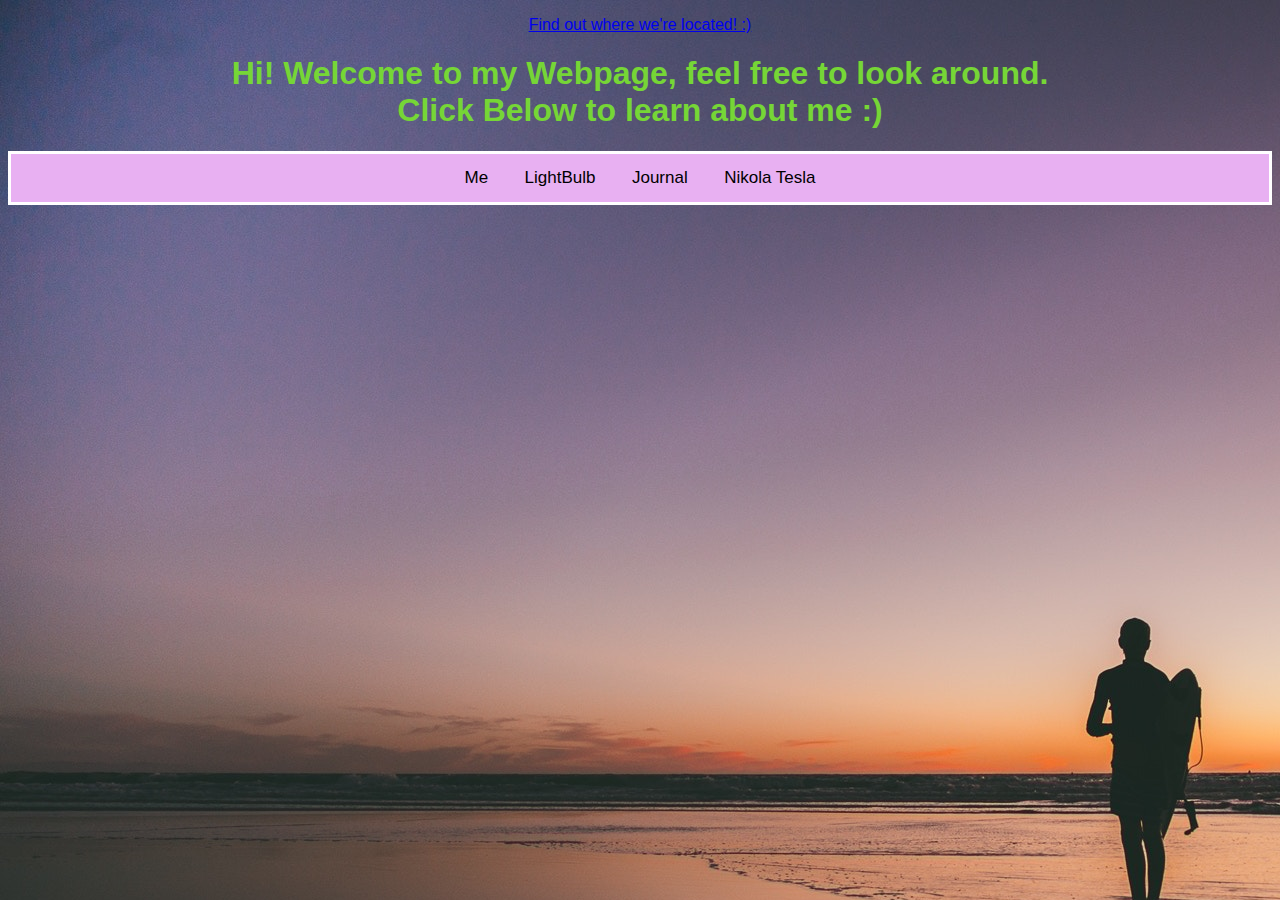
<file: index.html>
<!DOCTYPE html>
<html>

<head>

  <link rel="stylesheet" type="text/css" href="assignments.css">
  <style>
       #map {
        height: 400px;
        width: 50%;
       }
    </style>
</head>
<center>
<body>

  <body vlink="red">
  <p id="link"><a href="map.html">Find out where we're located! :)</a></p>
  <h1>
    Hi! Welcome to my Webpage, feel free to look around.<br>
    Click Below to learn about me :)
  </h1>
  <center>
  <div class="tab">
    <button class="tablinks" onclick="openCity(event, 'Me')">Me</button>
    <button class="tablinks" onclick="openCity(event, 'LightBulb')">LightBulb</button>
    <button class="tablinks" onclick="openCity(event, 'Journal')">Journal</button>
    <button class="tablinks" onclick="openCity(event, 'Nikola Tesla')">Nikola Tesla</button>
  </div>
</center>

  <div id="LightBulb" class="tabcontent">
    <h3>Here is my Lightbulb</h3>
    <img id="myImage" onclick="changeImage()" src="./img/pic_bulboff.gif" width="100" height="180">
    <p>Click on the Light Bulb to turn it on :)</p>
    <script>
      function changeImage() {
        var image = document.getElementById('myImage');
        if (image.src.match("bulbon")) {
          image.src = "./img/pic_bulboff.gif";
        } else {
          image.src = "./img/pic_bulbon.gif";
        }
      }
    </script>
  </div>
  <div id='Journal' class="tabcontent">
    <h3>6/13/17</h3>
    <p> Today is the day before our departure to Camp. I went with my sister to buy the necessities for it. I went to Big 5 Sporting Goods and CVS. It was pretty cool seeing everything in the camping section. After that I went to the library to check out
      some books which I plant to read over the summer. I got home and decided to play with a few friends, until 3:00; I went to eat with my sister and from there she dropped me off at USC. I still don't know many people there except Isai, I think thats
      how it's spelled; and Luis too. However, I didn't see them. Six people had not brung their shirt or tie resultin in 60 pushups and then 4 people didn't bring their flash-drives, adding 40 pushups. We then went to take a survey at a building, cant
      remember the name, probably should. It was 7:30 at this time so my brother had to pick me up, we got home, got changed and went to our practice. from 8:30 to 10 at Azteca. From there I got home, took a shower, and went to sleep. </p>
    <h3>6/14/17-Human Knot</h3>
    <p>I was in a group that lacked a lot of communication in the beginning, but we got around it in the end. It took us very long, we had to reset multiple times. It wasn't until after dinner, that people from our group decided to ask each other about methods
      of solving it. Then we were really close but turns out we had two circles. But with us being able to solve it gave us more confidence, some wanted to quit and start over, but I shared something I saw, making us continue and finish it in the end.
      When we finished the other two groups congradulated us, and we were all happy. We then did it with an even bigger group, I really enjoyed working with my group because it gave us the chance to work together as as a team and as brothers. We also
      did a Trust Walk where we had a partner blindfold us and guide us on a path, the only thing we had as a resource was their guidance, It really helped me trust Abel more because he got me to the lodge safely and was really fun as well. </p>
    <h4>Night Time - Oscars Idea</h4>
    <p>Oscar came at 10pm and talked about many things, the most important one of them being, "80% of the people in this world dont have the capacity to create new ideas, because they don't pay attention to the details around him." When I heard it I understood
      it as that some people are too unoriginal to create their own paths. I realized that I need to improve on my involvment, because if I don't share all the ideas I have, I can not improve myself. Some people are not detail orientated</p>
    <h3>6/15/17<h3>
        <h4>Morning</h4>
        <p>I got an ok sleep last night, it was pretty nice listening to all of the sounds from the night. There were warm showers which I'm completely glad for, and made it all better. I'm really looking foward to the activities we'll be doing because I think they will be challenging and fun. Push up count is at 290, that should be exciting. After that we had breakfast, but before that we had a mnetal march, in which we were asked, "How did I grow yesterday." I saw my self growing as I introduced my ideas and we were able to finish the human knot.</p>
        <h4>Lunch</h4>
        <p>We did three activities, each asking a different question. In order they go, "Who are you? Who do you pretend to be? and Who do people think you are?" Before that we had a small competition on who could reach the top of the hill firstt, our team won(Google). I think we planned it out well, we discussed we were going to walk at first and run in the end, resulting in our victory. After lunch we finished that activity and returned to the lodge. Rob and the others put the Elite Seals in a rooom, where the activity was, "How well can you follow instructions" and we chanted, "HabiBabi and the Forty Thieves" and follow the leader. I really liked it as we were all able to follow the leader successfully after 2 or 3 tries. I don't think how people think of me could be exact, considering I might have different personalities with different people. Me as a person could care less what others think about me, I just recognized them as usless comments, however, if someone has constructive criticism, I'd be more than glad to accept it. Oscar talked about us managing our time, how from now on out, no one will remind us about a deadline. </p>
        <h4>Night Time </h4>
        <p>We did one last activity before going to sleep, and that was "which animal do we closely relate to?" I feel I am closest to a Turtle because I like to take my time on certain objectives, I can get it right. But if I were to be put in a more speedy enviroment, I can work even faster, such as a turtle in water. After that, Oscar told us to go to the animal which we believe is impossibe to work with. And to that, from the beginning, I thought, why would we do that? I think the whole point is to find a solution on how we can work with that person, and to my suprise, we did that. I learned of INTERGRATIVE THINKING, in definition is, "When two people with ideas face each other, instead of battling it out, use that tension and ideas to create an even better idea than the other two. " </p>
      <h3>6/16/17</h3>
    <p>My cabin and I woke up 30 minutes behind schedule. But because I knew we were going to do a lot of movement, I decided to use my shorts. One of our borthers, Rafael, lost his bandana; but, instead of just making an excuse on not being able to find
      it, he just took one and taking initiave. Apreciate the hustle. </p>
    <h4>After lunch</h4>
    <p>We started the lava game, just the hike down and up really was tiring, I tried to preserve my water as much as I could but I didn't have any. Until I asked Rafael for some, and he did which I'm greatly thankful for. I gave some to those who didn't
      have any water at all. I'm sort of mad at myself because I am not sharing my ideas, I think if I do, we can get a lot farther, so I will try when we got back down.
      <p/>
      <h4>Night Time</h4>
      <p>I was able to share my idea, and because of that we were able to execute the plan and we got farther, but we deviated from that plan and changed it. We changed groups and leaders, Im currently in the Honda Group. But I've now realized that this
        game isn't about brute strength, or how many people you can carry. It's about how well you can think and do plans. We also talked about the importance of being proactive, and how we need to keep moving foward as a unit and together, I'm quite
        confident that'll be really helpful as we finish the lava game.</p>
      <h3>6/17/17</h4>
        <h4>Morning</h4>
        <p>I woke up at 4:30, it was supposed to be at 4:00, but one of our cabin mates left and he was the one with the alarm, but thankfully, Bryan woke us up as 4:30 and we were able to get to the ampetheatre early. Props to him. We got to the park early so we could finish a lot faster and have enough time for other activities. We switched groups one last time, I was put with the Honda Group. Although I didn't restate my idea, about the pattern, I told others and they announced it, I still need to work on my social skills and being able to share with others. We were able to finalize on what all the coaches meant as planning, and were able to create an actual plan. We got confused on one part but were able to correct it in less than 2 minutes. It made me really happy. After that, we were able to continue and travel across the lava like clock work, and it was really fun too. We ended up winning but throughout the entire activity, we tried rooting for the google team as well. We did that because Laqeisha stated we were all unit and we move foward as a unit. We got to have the longest break in my opinion, which I'm grateful for. There was a small forest fire but nothing to worry about, a lot of smoke and ash in the air. We went to go get ice cream, which made me happy, Thanks/Props to Roxanne. We had a really tasty breakfast which I really enjoyed, it made me feel even more determined to finish the activity because of it. </p>
        <h4> 7:00pm</h4>
        <p> We did three more activities which I really liked. First being the story, where we drew images and the one coming after has to relate to it in some way. The second activity was the the captains command. In this activity we had to follow the leader and what he was saying, "Man Overboard, Crows Nest, ChowTime, and Plank" They were all really fun and it was a test to see how fast we can react to instructions that are given on the spot. Lastly, we did the the Stick Game. We were told we would not get it on the first try, it was a complicated game and that we should have patience. There were also three very useful and important tips Oscar told us that I will utilize in the future of my life. In order they went, "Do not focus on the problem, Think Outside The Box, and The answer might be right underneath your nose" Although I knew the 1st tip and what it meant, I still kept foxusing on the problem, until I finally understood what he meant. I was relieved and got the chance to fully realize the true meaning of those tips. Sadly I had to leave camp early inorder to attend my sisters graduation but before I left, I said Goodbye to those people and had some emotional train going on, I was so happy and sad at the same time, but getting out felt so much better. I got home around 4 and was extremely tired.</p>
        <h3>6/18/17</h3>
      <h4>Sister's Graduation</h4>
      <p>Today I woke up at 7, I was still very tired but my relatives came and I had to greet them. It had been a year since I've seen them so I was quite ecstatic to meet them once more. We went to eat at some Korean All you cant eat, but where you cook
        your own food. It was really fun but I got really full. It was time for the ceremony to begin and it was all so very excited to see, there were dancers, singers, and speech giver, all who were very interesting. Later after the ceremony we went
        to eat and had a good time. It was time for everyone to depart, I went home and gone to sleep.</p>
      <h3>6/19/17</h3>
      <p>Nothing special really happened today, I got some sleep, did some homework, read a chapter of the lean start-up and went to bed.</p>
      <h3>6/20/17</h3>
      <h4>Techie Tuesday</h4>
      <p>Today was really fun, I worked on my website, I've nearly finished everything and am very happy with my progress. I went to the cube to see if anyone needed any additional help, I needed assistance on Heroku but I didn't see any of the SEAL's show
      up, only until the end, but they were busy, So I figured I'll just stay up and finish as much as I could. I learned a lot about bitcoin, seeing as how it's a growing market and sill soon be a very important role in todays society, which has me very
      excited to see.
    </p>
    <h3>6/21/17</h3>
    <p>It's 2 am and I just finished my website, it's now on heroku, so happy I can sleep. We also talked about roles, and how each one has their strengths and weakness, if all communicate and play in sync, their teamwork may be unstoppable. The analogy used was a basketball game, presented by Valentino. Oscar gave us a tip about being egotistical, there are certain things you can control and things you can not, however, just because you can't control it, doesn't mean you shouldn't try it.</p>
    <h3>6/22/17</h3>
    <p>Today I met my very first multimillionare, although I was late, which I'm sorry for, It was very cool and interesting to realize, he looks like any of us. He worked as a recruiter for CISCO, and then moved to being a Compensator, Google, then Facebook. He explained some very important things, 1) Set a Goal, if you don't, how do you expect to reach your destination without one? 2) If you don't talk to people who have already done it, how would you do it? Seek help,-Even geniuses ask questions?- and 3) You have to have the Grit and Will to persevere and not give up, even when you're really close, and didn't quite make it; Iterate and repeat. I really liked what he said(or was it oscar?), more specifcally, "If you don't believe in yourself, who will believe in you? BELIEVE IN YOURSELF!" We also shared our special item, there were a lot of cool things people hold valuable into themselves, it was all very interesting to see. We also looked on about how we are going to gain info about our company, it was a nice activity that got me thinking about questions I'd ask or be asked.
    </p>
    <h3>6/23/17</h3>
    <p>We did rapid fires in the morning, pretty much to see how much we were actually paying attention during class, I think it's really fun to see how much we remember or payed attention, but we need to do them quick, otherwise we are only wasting time. I need to start speaking more, I only speak when I'm told to or pressured to. We learned about design thinking, Derek was caught day dreaming, that was pretty funny. Basically there are 5 steps , 1)Empathize-To understand your audience, understand their wants, values, and needs. 2)Define-Define what the problem is, gather ideas on how to solve the problem, don't ask biases questions, know people better. 3)Ideate-The brainstorming stage, use your imagination, It can be anything(Hal-Using asteroids for rock fidget spinners) Build upon Ideas. 4)Prototype-The unfinished product of the project, the beta. It can be as simple as describing it, pen and paper, or a drawing. (Freddy's Dilemma- Friends wouldn't recognize his thinking
    mode, he tried his hat, headphones, but none would work, he then made a small hat, with Txt scratch paper, it ended up being perfect, a thinking hat. From there on, his friends saw it and didn't bother him.) 5)Iterate-Take everything that worked, fix the issues, and implement the ideas again, you never want to settle, always seek room for improvement.
    <h3>6/24/17</h3>
    <p>Learning about the 10-20-30 rule.</p>
    <p> Lorem ipsum dolor sit amet, consectetur adipisicing elit, sed do eiusmod tempor incididunt ut labore et dolore magna aliqua. Ut enim ad minim veniam, quis nostrud exercitation ullamco laboris nisi ut aliquip ex ea commodo consequat. Duis aute irure dolor in reprehenderit in voluptate velit esse cillum dolore eu fugiat nulla pariatur. Excepteur sint occaecat cupidatat non proident, sunt in culpa qui officia deserunt mollit anim id est laborum.</p>
    <h3>7/26/17</h3>
    <h2>Reflection Leader Ship Creed #8</h2>
    <p>"I wil strive to know myself better and seek self-improvement." Learning about this line in the creed is of great value to me. One because I believe everyone should apply this to their life. Two, there is always room for improvement. To start it might be a bit difficult, having to realize your strengths and weaknesses. Once you do that, it'd be more helpful to write them down and read them over, look into your weaknesses and see how you can improve upon it. When making those improvements, you shouldn't just rush into, that usually causes you to be more flustered and more prone to doing the opposite, instead take it one step at a time. Once I get more used to a certain thing, I continue and make challenges for myself, such as making my own hack-nights and seeing what I can get done in a certain amount of time. I look back each time, see what happened that I didn't execute correctly and iterate the next time I do it. The most important message it has to me is you should always try to know yourself as a person, once you do that, look into how you can change and be better, and when you think you're at your peak, make the list all over and repeat the process. Keep Improving. Don't Settle.</p>
  </div>


  <div id="Nikola Tesla" class="tabcontent">
    <img id="Nikola.Tesla" src="./img/tesla.jpg" width="200">
    <h3 id="Nik"> Nikola Tesla</h3>
    <p>Nikola Tesla was an inventor, with that in mind, he shaped the future, the present for us. He invented A/C, The tesla coil,The Magnifying Transmitter, The Tesla Turbine, Shadowgraphs/X-RAYS, Radio, The Induction Motor, and multiple other inventions.
      Yet despite all of this, he ended up being broke, perhaps it's not the type of life most of us are looking to seek, he didn't care, he cared more about the thought of his inventions. And if they were used to invest in a better future, he was all
      for it. As a young boy, his mother was an inventive homemaker who created household appliances. He had an eidetic memory, received early education from Smiljan. He attended the Austrian Polytechnic in Graz, Austria; he was doing very well in his
      first year, however, he got addicted to gambling in his second, causing him to ruin his graduation and unable to obtain a degree. The point being, he had a great start but he ruined it, that didn't stop him from becoming one of the most influental
      persons who once roamed this Earth.

    </p>

  </div>

  <div id='Me' class="tabcontent">

    <img id="Selfie" src="./img/me.jpg" width="200"> <br>

    <p> Hello my name is Jonathan Estrada, and this is who I am. </p>

    <h1><u>Hobbies</u></h1>
    <h2><u>Guitar</u></h2>

    <p>I began to play when I was in the 7th grade. Origanlly, my father gave a small guitar as a gift in the 3rd grade. I never really stuck to it, until I finally decided to try again. Ever since then, I've continued to play, I don't focus around a specific
      genre, I like to learn different types of music. I still continue to learn and expand my knowledge around it, trying to learn new techniques. My family is glad I've decided to continue trying as they feel its a good hobby.</p>

    <h2><u>Boxing</u></h2>

    <p>As a little kid, my brother was a boxer, and had continued for 2 years. I was in the middle, although my Dad hoped I was as enthusiastic as my brother and hoped I would be as motivated as him. Then in 8th grade, my brother ended up going to a different
      gym, that's when I decided to join him. Since then I've been a fighter for Azteca Boxing Club. It's been really fun. I've met multiple people, trainers, and recruiters. I don't intend to be a proffesional fighter yet, but who knows, perhaps one
      day. My experience with it was very nice, I always felt good when I would go, I'd always be greeted by others, but my favorite times would be when there is a new fighter. It's always fun to introduce someone to it, even better when you teach them.
    </p>

    <h2><u>Video Games</u></h2>

    <p>I didn't have a console as a kid. Making it difficult to understand what others would be explaining during class. The only way I would understand, was if I would watch others play it themselves. I really enjoyed playing on the PS3 or the Xbox 360,
      some friends and I would meet up and eat pizza, play some games, then leave. It wasn't until Black Friday, when I saved my money and bought a PS4. It's really fun when you can play with friends, sometimes go on for a few hours connect with some
      people. I reached a point to play competively, not hugely, where there's an audience but where we would play for money.
      <h1><u>External Links</u></h1>
      <p> I like to listen to music, watch tutorials, learn activities, and watch entertainment on <a href="https://www.youtube.com">Youtube</a></p>
      <p> Probably the basis of everything. Mostly used to find an answer, look for a song, <a href="https://www.google.com/">Google</a></p>
      <p> I like to see what everyone is up at the moment, or text people when I need to talk to them. <a href="https://www.snapchat.com">Snapchat</a></p>
  </div>

  <script>

    function openCity(evt, cityName) {
      var i, tabcontent, tablinks;
      tabcontent = document.getElementsByClassName("tabcontent");
      for (i = 0; i < tabcontent.length; i++) {
        tabcontent[i].style.display = "none";
      }
      tablinks = document.getElementsByClassName("tablinks");
      for (i = 0; i < tablinks.length; i++) {
        tablinks[i].className = tablinks[i].className.replace(" active", "");
      }
      document.getElementById(cityName).style.display = "block";
      evt.currentTarget.className += " active";
    }
  </script>



</body>

</html>
</file>
<file: assignments.css>
p {
  font-weight:heavier;
  font-family: Arial;
  color: White;
  ;

}

body {
  background-image: url(./img/sunset.jpg);
  background-repeat: no-repeat;
    background-attachment: fixed;
}
body {font-family: "Lato", sans-serif;}

/* Style the tab */
div.tab {
    overflow: hidden;
    border: 3px solid white;
    background-color: #e8b0f2;
}

/* Style the buttons inside the tab */
div.tab button {
    background-color: inherit;
    float: center;
    border: none;
    outline: none;
    cursor: pointer;
    padding: 14px 16px;
    transition: .4s;
    font-size: 17px;
}

/* Change background color of buttons on hover */
div.tab button:hover {
    background-color: #ddd;
}

/* Create an active/current tablink class */
div.tab button.active {
    background-color: #f4f4b0;
}

/* Style the tab content */
.tabcontent {
    display: none;
    padding: 6px 12px;
    border: 1px solid #ccc;
    border-top: none;
}

h1 {
  color: #76d636;
}
h2 {
color: black;

}

h3 {
color: #36d656


}

h4 {
color: #9636d6;

}

#Nik {

  color: White ;
}
</file>
